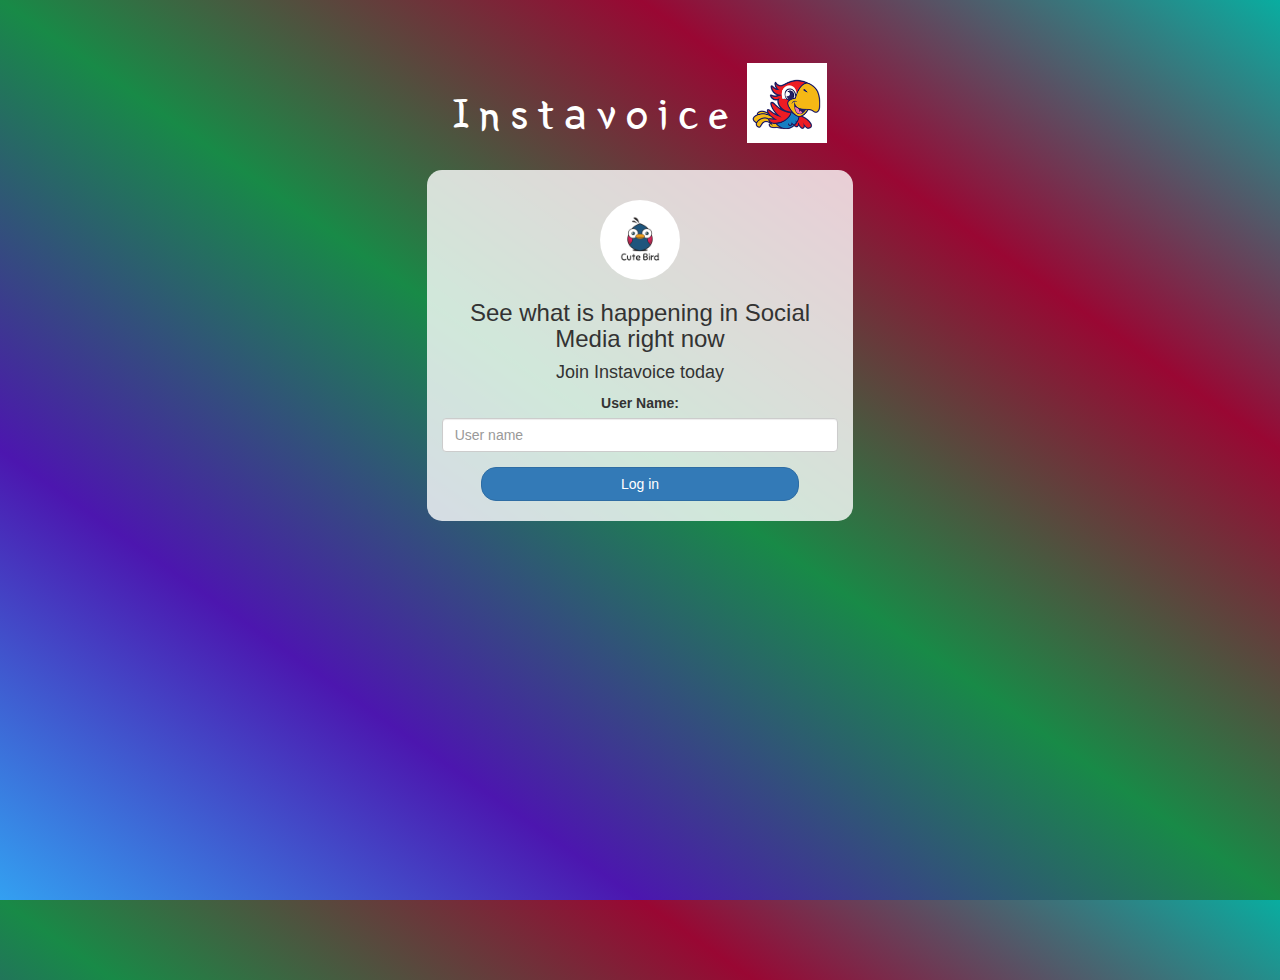
<file: index.html>
<!DOCTYPE html>
<html>
<head>
	<title>Instavoice</title>
<link href="https://fonts.googleapis.com/css?family=Yeon+Sung&display=swap" rel="stylesheet"><meta name="viewport" content="width=device-width, initial-scale=1">

<link rel="stylesheet" href="https://maxcdn.bootstrapcdn.com/bootstrap/3.4.0/css/bootstrap.min.css">
<script src="https://ajax.googleapis.com/ajax/libs/jquery/3.4.1/jquery.min.js"></script>
<script src="https://maxcdn.bootstrapcdn.com/bootstrap/3.4.0/js/bootstrap.min.js"></script>

<link rel="stylesheet" type="text/css" href="style.css">
<script src="kwitter.js"></script>
</head>
<body>
<center>
	<h1 class="header">	
	Instavoice <sup>
	<img src="instavoice.png">
	</sup>
</h1>
	<div class="col-lg-4 col-md-6 col-sm-6 col-xs-11 login_div">
	<img src="logo.png" class="logo">
		<h3 >See what is happening in Social Media right now</h3>
		<h4 >Join Instavoice today</h4>
		<div class="form-group">
		  <label >User Name:</label>
		  <input type="text" id="user_name" class="form-control" placeholder="User name">

		</div>
		<button id="login_button" class="btn btn-primary" onclick="addUser()">Log in</button>
		<br><br>
	</div>
</center>
</body>
</html>
</file>
<file: style.css>
html, body
{
  height: 100%;
  margin: 0;
}

body
{
background-image: linear-gradient(to right top, #33a0f1, #4c16af, #188a47, #990733, #09ada0);
}

.header
{
	color: white;font-family: 'Yeon Sung';font-size: 45px;letter-spacing: 10px;margin-top: 80px;
}
.header img
{
	width: 80px;margin-left: -15px;
}

.login_div
{
	background: rgba(255,255,255,0.8);float: none;border-radius: 15px;
}

.logo
{
	width: 80px;margin-top: 30px;border-radius: 40px;
}

#login_button
{
	width: 80%;border-radius: 15px;
}

.room_name
{
	cursor: pointer;
	font-size: 20px;
}


#logout
{
	font-size: 20px; float: right;
}


#output
{
	padding: 10px; width:80%;background: rgba(255,255,255,0.8);border-radius: 15px;
}

.input_div_room_page
{
	width: 80%;
}

.input_div label
{
	color: white;font-size: 20px;
}


.input_div_message_page
{
	position: fixed;bottom: 0px;width: 100%;background: rgba(255,255,255,0.8);
}
.input_div_message_page label
{
	color: black;
}
.input_div_message_page #msg
{
	width: 80%;
}
.input_div_message_page button
{
	margin-top: 15px;
	width: 50%; 
}
.color_white
{
	color: white
}

.user_tick
{
	width:20px;
}
.message_h4
{
	padding-left:5px;color:grey;
}
</file>
